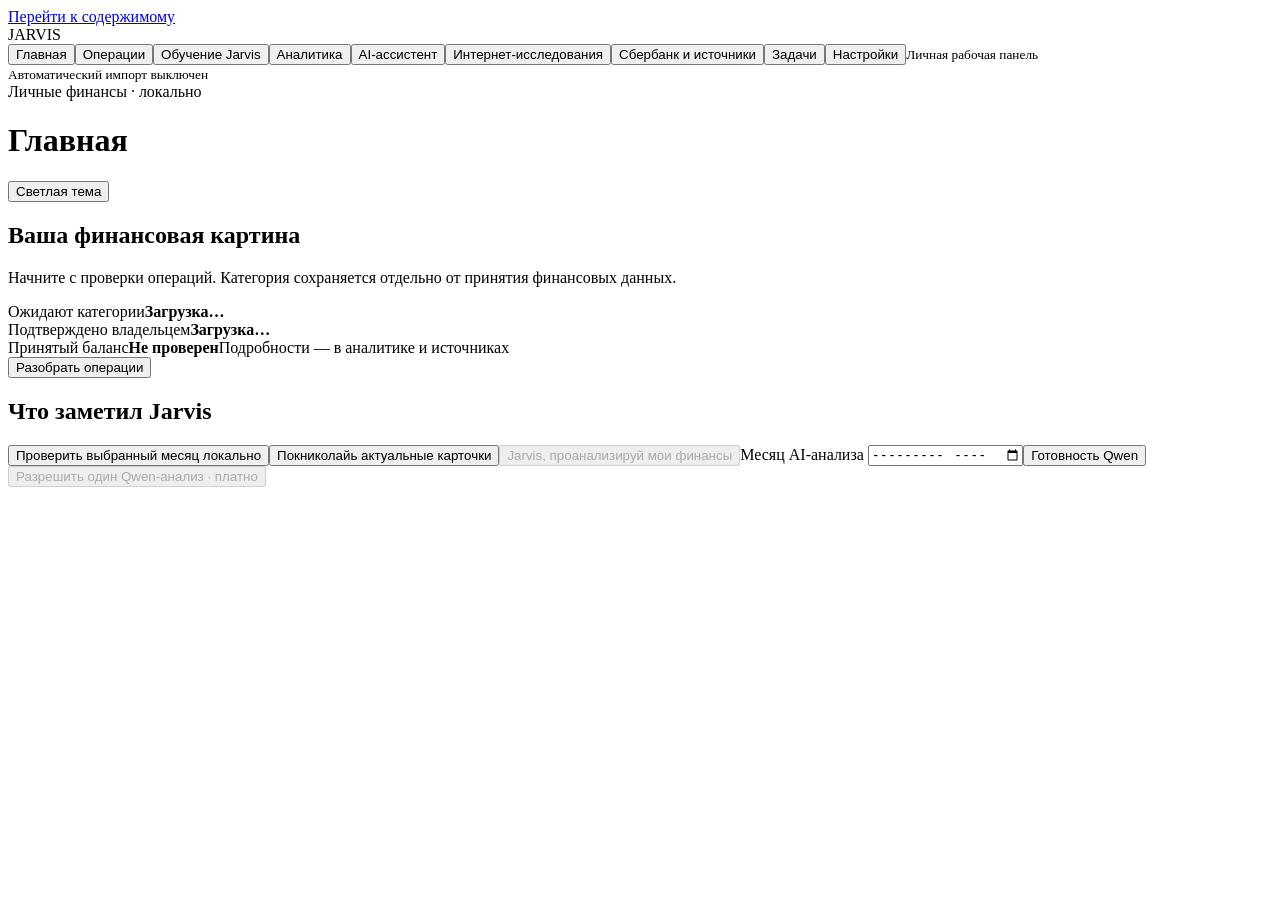
<file: src/jarvis/finance/review_assets/index.html>
<!doctype html><html lang="ru"><meta charset="utf-8">
<meta name="viewport" content="width=device-width,initial-scale=1">
<title>Jarvis — личные финансы</title><style>FRONTEND_STYLE</style>
<body><a class="skip-link" href="#app-main">Перейти к содержимому</a>
<nav class="sidebar" aria-label="Разделы Jarvis"><div class="brand">JARVIS</div>
<button data-nav="home">Главная</button><button data-nav="operations">Операции</button><button data-nav="learning">Обучение Jarvis</button><button data-nav="analytics">Аналитика</button><button data-nav="assistant">AI-ассистент</button><button data-nav="research">Интернет-исследования</button><button data-nav="sources">Сбербанк и источники</button><button data-nav="tasks">Задачи</button><button data-nav="settings">Настройки</button><small>Личная рабочая панель<br>Автоматический импорт выключен</small></nav>
<main id="app-main"><header class="page-header"><div><div class="eyebrow">Личные финансы · локально</div><h1 id="page-title" tabindex="-1">Главная</h1></div><button id="theme-toggle" aria-label="Переключить светлую и тёмную тему">Светлая тема</button></header>
<section data-view="home"><h2>Ваша финансовая картина</h2><p>Начните с проверки операций. Категория сохраняется отдельно от принятия финансовых данных.</p><div class="metrics"><div class="metric"><span>Ожидают категории</span><strong id="home-pending">Загрузка…</strong></div><div class="metric"><span>Подтверждено владельцем</span><strong id="home-labels">Загрузка…</strong></div><div class="metric"><span>Принятый баланс</span><strong>Не проверен</strong><span>Подробности — в аналитике и источниках</span></div></div><button class="primary" id="start-learning">Разобрать операции</button><p id="home-state"></p></section>
<section id="jarvis-chat" data-view="assistant" hidden><h2>Чат с Jarvis</h2><p>Личные финансовые вопросы решаются локально. Не вводите ключи, PIN и полные номера счетов.</p>
<label>Закрытый месяц (необязательно)<input id="chat-month" type="month"></label>
<label><input id="chat-cloud" type="checkbox">Отдельно разрешить публичный source-bound запрос Qwen (после проверки ключа; возможное списание)</label>
<label><input id="chat-explain" type="checkbox">Экспериментальное объяснение своими словами: истинность перефразирования не подтверждена</label>
<textarea id="chat-input" maxlength="2000" placeholder="Привет, Jarvis. Расскажи, что ты умеешь"></textarea>
<button id="chat-send">Отправить</button><button id="chat-history">История</button><p id="chat-state" role="status"></p><div id="chat-turns" aria-live="polite"></div>
</section>
<section data-view="operations" hidden><h2>Операции</h2><p>Совпадение записей и категория — разные решения.</p><details><summary>Поиск и фильтры</summary><div class="filter-grid"><label>Группа причины <select id="reason"><option value="">Все причины</option></select></label>
<label>Совпадение банковских записей <select id="classification"><option value="">Все</option>
<option>exact/high-confidence</option><option>likely</option><option>ambiguous</option><option>no candidate</option></select></label>
<label>Статус <select id="status"><option value="">Все статусы</option><option value="pending_review">Не проверено</option>
<option value="confirm_existing">Подтверждено существующее</option><option value="approve_new">Новое для staging-копии</option>
<option value="reject">Отклонено</option></select></label>
<label>Описание / мерчант <input id="search" maxlength="200"></label>
<label>Карта: последние 4 цифры <input id="card-filter" maxlength="4" inputmode="numeric"></label>
<label>Период: с <input id="date-start" type="date"> по <input id="date-end" type="date"></label>
<label>Движение по знаку выписки (не доход/расход) <select id="direction"><option value="">Все</option>
<option value="debit">Списания</option><option value="credit">Поступления</option><option value="zero">Нулевое</option>
<option value="unknown">Знак не подтверждён</option></select></label>
</div></details><button id="refresh">Покниколайь очередь</button><span id="counts"></span><div id="list"></div>
<button id="previous" disabled>Предыдущая страница</button><button id="next" disabled>Следующая страница</button></section>
<section data-view="analytics" hidden><h2>Мои счета — история по выпискам</h2><button id="statement-history">Покниколайь историческое банковское движение</button><div id="statement-history-data" aria-live="polite"></div></section><section data-view="learning" hidden><h2>Jarvis предлагает разобрать операции группами</h2><button id="category-group-review">Покниколайь первые 20 предложений и вопросов</button><div id="category-group-review-data" aria-live="polite"></div></section><section data-view="learning" hidden><h2>Второй annotation preview: локальный контекст</h2>
<p>Оригиналы не импортируются заново. Проверяйте каждое выбранное поле: это название организации или банковское назначение, без людей, реквизитов и секретов. Публичный файл не анонимный; загрузка в облако не разрешается автоматически.</p>
<button id="context-load">Извлечь контекст локально (read-only)</button>
<button id="context-local" disabled>Сохранить STRICTLY OWNER-LOCAL preview</button>
<p id="context-state" role="status"></p><div id="context-rows"></div>
<button id="context-prev" disabled>Предыдущие 20</button><button id="context-next" disabled>Следующие 20</button>
<label><input id="context-holdout" type="checkbox">Зарезервировать предложенные группы для будущей независимой проверки человеком; исключить их контекст из AI-файла</label>
<p>Группы предварительные: независимость merchant entities и human holdout ещё не доказаны. Обучение при отсутствии подтверждённых меток не запускается.</p>
<label>Кто проверил поля <input id="context-owner" maxlength="100"></label>
<label><input id="context-confirm" type="checkbox">Проверил выбранные поля по локальным оригиналам: нет людей, карточных/банковских идентификаторов, контактов, адресов и секретов. Разрешаю только создание локального файла, не загрузку и не human labels.</label>
<button id="context-receipt" disabled>Сохранить OWNER-LOCAL review manifest для импорта ответа</button><button id="context-export" disabled>Сохранить только проверенный публичный контекст</button></section><section data-view="learning" hidden><h2>AI-аннотация принятых наблюдений</h2><p>Это предложения, не human labels. Файлы не отправляются в облако автоматически. Перед добровольной загрузкой просмотрите JSON; даже public-variant не анонимный.</p><button id="annotation-public">Preview: публичные merchant hints</button><button id="annotation-private">Preview: private local + суммы и даты</button><button id="annotation-download" disabled>Сохранить показанный JSON</button><details><summary>Preview (локально)</summary><pre id="annotation-preview"></pre></details><label>Ответ AI (JSON до 2 МБ)<input id="annotation-file" type="file" accept=".json,application/json"></label><label>Локальный context review manifest (для второго экспорта)<input id="context-review-file" type="file" accept=".json,application/json"></label><label>Кто проверяет файл<input id="annotation-actor" maxlength="100"></label><label><input id="annotation-consent" type="checkbox">Разрешаю сохранить только AI_PROPOSAL, без подтверждения категорий</label><button id="annotation-import">Проверить и загрузить предложения</button><button id="annotation-refresh">Покниколайь очередь предложений</button><p id="annotation-state" role="status"></p><div id="annotation-items"></div><button id="annotation-next" disabled>Следующие 20</button></section><section data-view="analytics" hidden><h2>Финансы по принятым выпискам</h2><p>Сначала примите источник в разделе «Сбербанк и источники». Поступления банка включают переводы; это не заработок. Доходы и расходы требуют подтверждённых экономических категорий. Остатки исторические, текущие свободные средства неизвестны.</p><label>С <input id="statement-start" type="date" value="2026-09-01"></label><label>По <input id="statement-end" type="date" value="2026-09-30"></label><label>Валюта <select id="statement-currency"><option>RUB</option><option>USD</option><option>EUR</option></select></label><button id="statement-report">Покниколайь отчёт</button><p id="statement-report-state" role="status"></p><div id="statement-report-data"></div><div id="statement-category-chart" aria-label="Расходы по подтверждённым категориям"></div></section>
<section data-view="analytics" hidden><h2>Финансовые калькуляторы</h2><p>Явный гипотетический сценарий. Только локальный Decimal, без обращения к модели или банку.</p><label>Расчёт <select id="calc-mode"><option value="hypothetical_compound">Сложные проценты</option><option value="hypothetical_loan">Аннуитетный кредит</option><option value="hypothetical_inflation">Поправка на инфляцию</option></select></label><label>Начальная сумма / сумма кредита <input id="calc-principal" inputmode="decimal"></label><label>Номинальная годовая ставка / годовая инфляция, % <input id="calc-rate" inputmode="decimal"></label><label>Срок месяцев <input id="calc-months" type="number" min="1" max="600" value="12"></label><label>Дата начала <input id="calc-start" type="date"></label><label>Валюта <select id="calc-currency"><option>RUB</option><option>USD</option><option>EUR</option></select></label><button id="calc-run">Рассчитать без облака</button><p id="calc-state" role="status"></p></section><section data-view="analytics" hidden><h2>Калькулятор накоплений</h2><p>Явные гипотетические суммы. Считает Python Decimal, облачных расходов нет. Укажите срок, чтобы узнать необходимый взнос.</p>
<label>Цель <input id="goal-target" inputmode="decimal"></label><label>Начальная сумма (включая явный 0)<input id="goal-starting" inputmode="decimal"></label>
<label>Ежемесячно <input id="goal-monthly" inputmode="decimal"></label><label>Валюта <select id="goal-currency"><option>RUB</option><option>USD</option><option>EUR</option></select></label>
<label>Начало <input id="goal-start" type="date"></label><label>Горизонт месяцев <input id="goal-months" type="number" min="1" max="600" value="12"></label>
<label>Срок цели (необязательно)<input id="goal-deadline" type="date"></label><label>Гипотетическая задержка взносов, месяцев<input id="goal-delay" type="number" min="0" max="600" value="0"></label>
<button id="goal-chat">Рассчитать цель локально</button><p>Взносы на месячную годовщину начала, без процентов и FX. Прогноз не подтверждает доступность денег.</p></section><section data-view="analytics" hidden><h2>Финансовый вопрос</h2><label>Завершённый месяц <input id="question-month" type="month"></label>
<label>Валюта <input id="question-currency" value="RUB" maxlength="3"></label>
<label>Вопрос по-русски (необязательно) <input id="question-text" maxlength="500" placeholder="Сколько я потратил?"></label>
<select id="question-intent"><option value="spending">Сколько потрачено?</option><option value="category_growth">Какие категории выросли?</option>
<option value="expense_history">История расходов и категории</option>
<option value="recurring">Какие расходы повторяются?</option><option value="duplicates">Есть ли подозрительные дубли?</option>
<option value="missing_data">Какие данные отсутствуют?</option><option value="stale_balances">Какие остатки устарели?</option>
<option value="available_funds">Сколько доступно?</option></select><button id="question">Ответить по принятым источникам</button>
<p>Pending наблюдения не становятся финансовыми фактами. Текущие свободные средства проверяются отдельно в capacity preview.</p><pre id="question-data"></pre><div id="category-chart"></div><button id="pending-review">Перейти к непроверенным операциям</button></section>
<section data-view="learning" hidden><h2>Память решений</h2><button id="memory">Покниколайь подтверждения и заметки</button><pre id="memory-data"></pre><div id="memory-notes"></div>

<button id="ai-history">История расходов ИИ без содержания запросов</button><pre id="ai-history-data"></pre>
<select id="note-kind"><option value="preference">Предпочтение</option><option value="hypothesis">Гипотеза</option></select>
<input id="note-text" maxlength="500" placeholder="Локальная заметка, не финансовый факт"><button id="note-save">Сохранить заметку</button></section>
<section data-view="home"><h2>Что заметил Jarvis</h2><button id="insights-scan">Проверить выбранный месяц локально</button><button id="insights-refresh">Покниколайь актуальные карточки</button><button class="primary" id="local-autopilot" disabled>Jarvis, проанализируй мои финансы</button><label>Месяц AI-анализа <input id="autopilot-month" type="month"></label><button id="qwen-readiness">Готовность Qwen</button><button id="qwen-autopilot" disabled>Разрешить один Qwen-анализ · платно</button><div id="autopilot-data" aria-live="polite"></div><div id="insights-data"></div></section>
<section data-view="learning" hidden><h2>Личное обучение категориям</h2><button id="labels-progress">Следующие 20 операций для проверки</button><pre id="labels-progress-data"></pre><div id="labels-shortlist"></div></section>
<section data-view="tasks" hidden><h2>Действия Jarvis</h2><button id="agent-tasks">Покниколайь результаты</button><div id="agent-results"></div></section>
<section id="detail" hidden role="dialog" aria-modal="true" aria-labelledby="detail-title"><button id="detail-close" class="close-detail" aria-label="Закрыть операцию">✕</button><h2 id="detail-title">Операция</h2><div id="operation-summary"></div><p id="suggestion-summary"></p><button id="category-assist">Спросить Jarvis</button><p id="category-assist-state" role="status"></p><details><summary>Отдельно разрешаемое предложение Qwen</summary><p>Только предложение, не человеческая метка. Проверьте поля перед каждым запросом. Нет автоматического повтора.</p><button id="teacher-preview">Покниколайь выбранные для передачи поля</button><pre id="teacher-preview-data"></pre><label><input id="teacher-send-confirm" type="checkbox">Я проверил показанные поля и разрешаю один запрос в пределах действующего разрешения</label><button id="teacher-send">Получить предложение Qwen</button><p id="teacher-result" role="status"></p></details><details><summary>Докниколайельства и источник</summary><pre id="evidence"></pre></details>
<h2>Категория</h2><p>Подтверждение события не подтверждает банковскую категорию.</p>
<label>Выберите категорию <select id="category"><option value="">Выберите категорию явно</option></select></label>
<p>Подтверждая категорию, вы отмечаете, что проверили описание и назначение операции. Основание можно изменить ниже.</p><button data-label="confirm" class="primary">Подтвердить категорию</button><button data-label="reject">Отклонить категорию</button>
<button data-label="revoke">Отменить метку</button><button id="skip-operation">Пропустить и далее</button><label>Кто подтверждает <input id="actor" required placeholder="Укажите один раз"></label>
<label>Основание <select id="quick-reason"><option value="Я проверил описание и назначение операции">Проверил описание и назначение</option><option value="Я узнаю мерчанта и эту покупку">Узнаю мерчанта и покупку</option><option value="Я исправляю ранее выбранную категорию">Исправляю категорию</option></select></label><label>Комментарий <textarea id="why" required placeholder="Или напишите своё основание"></textarea></label>

<details><summary>Сопоставление финансового события — отдельная проверка</summary><label>Кандидат DB ID <select id="candidate"><option value="">Выберите явно</option></select></label><button data-action="confirm_existing">Подтвердить существующее событие</button>
<button data-action="approve_new">Подтвердить новое для staging-копии</button>
<button data-action="reject">Отклонить</button><button data-action="revoke">Отменить решение</button>
<button id="group-review">Решение для одинаковой доказанной группы</button>
<button id="history">Покниколайь audit trail</button><button id="source">Открыть исходный PDF</button>
</details></section>
<section data-view="sources" hidden><h2>Выписки → проверенные финансы</h2><p>Оригинал остаётся локально. PDF: счёт, период и остатки извлекаются автоматически. Загрузка не означает принятие денег или категории. Legacy SQLite не объединяется.</p>
<label>Оригинальная выписка <input id="statement-file" type="file" accept=".pdf,.csv"></label><details><summary>CSV без банковской шапки</summary><p>Нужны подтверждённые декларации из исходного документа. Для PDF этот шаг не нужен.</p><label>Исходный CSV scope JSON <textarea id="statement-csv-scope" maxlength="8192" placeholder='account, currency, start, end, opening, closing, movement, operation_count, source_reference, mapping_confirmed, currency_evidence_confirmed'></textarea></label></details>
<button id="statement-upload">Проверить локально</button><button id="statement-refresh">Мои выписки</button><p id="statement-state" role="status"></p><div id="statement-list"></div><button id="pending-source-review">Проверка pending банковских источников</button><div id="pending-source-packet"></div><button id="source-group-preview">Проверить групповое принятие выписок</button><div id="source-group-packet" aria-live="polite"></div></section>

<section data-view="sources" hidden><button id="report">Отчёт источников и покрытия</button><button id="labels">Экспорт human labels / статус ML</button>
<button id="export">Скачать review packet и audit trail</button>
<button id="availability">Доступность источников и recovery</button>
<button id="download-availability">Скачать availability evidence</button>
<button id="provenance">Проверить provenance rehearsal</button>
<pre id="product"></pre></section><p id="message" role="status"></p>
<section data-view="analytics" hidden><h2>Финансовая рабочая панель — только просмотр</h2>
<p>Наблюдение не равно подтверждённым деньгам. Неизвестные значения не заменяются нулями.</p>
<button id="workbench">Покниколайь источники, факты и очередь</button><pre id="workbench-data"></pre>
<h3>Сценарий ликвидности по отдельно принятым фактам</h3>
<label>Начало <input id="plan-start" type="date"></label><label>Конец <input id="plan-end" type="date"></label>
<label>Валюта <input id="plan-currency" maxlength="3" placeholder="RUB"></label>
<label>Расходы базового сценария <input id="plan-base" placeholder="Сумма явно"></label>
<label>Расходы стресс-сценария <input id="plan-stress" placeholder="Сумма явно"></label>
<label>Гипотетический рост расходов, % <input id="plan-growth" inputmode="decimal" value="0"></label>
<button id="capacity">Проверить сценарии без финансового действия</button><button id="capacity-chat">Покниколайь принятый сценарий в чате</button><pre id="capacity-data"></pre></section>
<section data-view="sources" hidden><h2>Подключение Сбербанка</h2>
<p>Проверка не открывает профиль, не запускает авторизацию и не обращается к банку.</p>
<button id="sber-status">Проверить локальную готовность</button><div id="sber-status-data"></div></section>
<section data-view="settings" hidden><h2>Telegram: личная проверка категорий</h2>
<p>По умолчанию выключен. Telegram — внешняя облачная платформа: выбранные поля и категории будут доступны её инфраструктуре. Это отдельное разрешение, не согласие на Qwen. Сайт не запускает бота.</p>
<label>Токен BotFather (только локально, DPAPI текущего пользователя Windows) <input id="tg-token" type="password" autocomplete="new-password" maxlength="125"></label>
<button id="tg-save-token">Сохранить зашифрованно</button>
<p>Затем отдельно запустите review polling из runbook и напишите боту /start в личном чате. Введите выданный код ниже.</p>
<label>Одноразовый код <input id="tg-code" maxlength="8" autocomplete="off"></label>
<label><input id="tg-merchant" type="checkbox">Магазин</label><label><input id="tg-description" type="checkbox">Описание</label>
<label><input id="tg-amount" type="checkbox">Сумма и валюта</label><label><input id="tg-date" type="checkbox">Дата</label><label><input id="tg-card" type="checkbox">Маскированная карта</label>
<label><input id="tg-finance" type="checkbox">Отдельно разрешаю финансовые отчёты: период, валюта, поступления/списания, доходы/расходы, категории, покрытие и короткий hash источника. Нужны поля суммы и даты. PDF и полные счета не пересылаются.</label><button id="tg-preview">Покниколайь точные разрешаемые поля</button><pre id="tg-preview-data"></pre>
<label><input id="tg-consent" type="checkbox">Проверил preview; разрешаю эти поля и ручную классификацию только привязанному личному чату</label>
<button id="tg-pair">Завершить привязку</button><button id="tg-status">Статус</button><button id="tg-disable">Отключить и отозвать кнопки</button><p id="tg-state" role="status"></p></section>
<section data-view="settings" hidden><h2>Помощник категорий Qwen</h2><p>По умолчанию выключен. Только выбранные поля; счета, суммы, даты, токены и банковская история не включаются в запрос. Разрешение публичного чата здесь не действует.</p>
<label>Имя владельца <input id="teacher-actor" maxlength="100" placeholder="Укажите один раз"></label>
<label><input id="teacher-merchant" type="checkbox">Разрешить поле «merchant»</label><label><input id="teacher-description" type="checkbox">Разрешить поле «description» (может содержать личную информацию)</label>
<label>Действует часов <input id="teacher-hours" type="number" min="1" max="168" value="1"></label><label>Максимум операций <input id="teacher-max" type="number" min="1" max="20" value="1"></label>
<label>Общий дневной потолок журнала, RUB <input id="teacher-day" value="0.03" inputmode="decimal"></label><label>Общий месячный потолок журнала, RUB <input id="teacher-month" value="0.03" inputmode="decimal"></label>
<p>Модель qwen3.7-flash; reasoning none; максимум 400 output tokens; до 0,03 ₽ на запрос. Исторические списания и UNKNOWN занимают общий бюджет; новое разрешение его не сбрасывает. Фактическое качество предложения не доказано. MOCK-разрешение не допускает настоящий транспорт.</p>
<label><input id="teacher-grant-confirm" type="checkbox">Разрешаю выбранные поля только для предложений категории, в указанных пределах</label>
<button id="teacher-grant">Сохранить отдельное разрешение</button><button id="teacher-refresh">Проверить разрешения</button><div id="teacher-permissions"></div><p id="teacher-policy-state" role="status"></p></section>
<section data-view="settings" hidden><h2>Стоимость ИИ</h2><button id="ai-status">Покниколайь бюджет ИИ</button><button id="ai-key-check">Проверить ограничения ключа у AITunnel (действие владельца)</button><button id="ai-disable">Отключить облачный ИИ в этом процессе</button><pre id="ai-data"></pre>
<fieldset><legend>Отдельное разрешение владельца: настоящий Qwen</legend>
<p>Ключ уже сохранён. Его потолок не увеличивает локальные 2 ₽/день и 50 ₽/месяц.
Публичная проверка передаёт только фиксированный синтетический пример. Реальные операции не отправляются.</p>
<label>Владелец <input id="ai-owner" maxlength="100" value="owner"></label>
<label>Срок, часов <input id="ai-owner-hours" type="number" min="1" max="168" value="24"></label>
<label>Максимум запросов <input id="ai-owner-max" type="number" min="1" max="20" value="3"></label>
<label><input id="ai-owner-confirm" type="checkbox">Разрешаю публичную проверку Qwen и ограниченное разрешение разработки; до 0,03 ₽/запрос, не больше выбранного числа запросов, без повторных отправок</label>
<button id="ai-owner-activate">Включить Qwen и выполнить одну публичную проверку</button>
<button id="ai-owner-revoke">Отозвать это разрешение</button>
<p>Категории настоящих операций требуют отдельного выбора полей и разрешения в разделе обучения.</p></fieldset>
</section><section data-view="research" hidden><h2>Исследование публичных источников</h2>
<p>Публичная тема отправляется настроенному SearXNG. Только выбранные домены и максимум три страницы. Платный поиск и LLM выключены. Не вводите банковскую историю и персональные сведения.</p>
<label>Публичная тема <input id="web-topic" maxlength="300" placeholder="Формула эффективной процентной ставки"></label>
<label>SearXNG HTTPS endpoint с JSON API <input id="web-endpoint" maxlength="500" placeholder="https://search.example.org/search"></label>
<label>Допустимые домены источников (через запятую) <input id="web-domains" maxlength="500" placeholder="cbr.ru, www.moex.com"></label>
<label>Срок разрешения, часов <input id="web-hours" type="number" min="1" max="24" value="1"></label>
<label><input id="web-consent" type="checkbox">Это только публичная тема; разрешаю бесплатный HTTP к указанному поиску и доменам. Условия instance проверены мной.</label>
<button id="web-status">Проверить настройку без сети</button><button id="web-grant">Разрешить эту тему</button><button id="web-run">Начать исследование</button><button id="web-revoke">Отозвать разрешение</button><button id="web-tasks">История исследований</button>
<button id="web-financial-topic">Подобрать публичную тему по расходам</button><button id="web-financial-run">Исследовать тему для финансов</button>
<p id="web-state" role="status"></p><div id="web-reports"></div></section>
<section data-view="research" hidden><h2>Публичные знания</h2><p>Отдельный поиск по уже подключённой базе знаний. Это не web discovery; новые источники ищутся выше.</p><label>Вопрос только по разрешённым публичным знаниям <input id="knowledge-question" maxlength="500"></label><button id="knowledge-answer">Найти источник</button><pre id="knowledge-data"></pre></section></main><script>FRONTEND_SCRIPT</script></body></html>
</file>
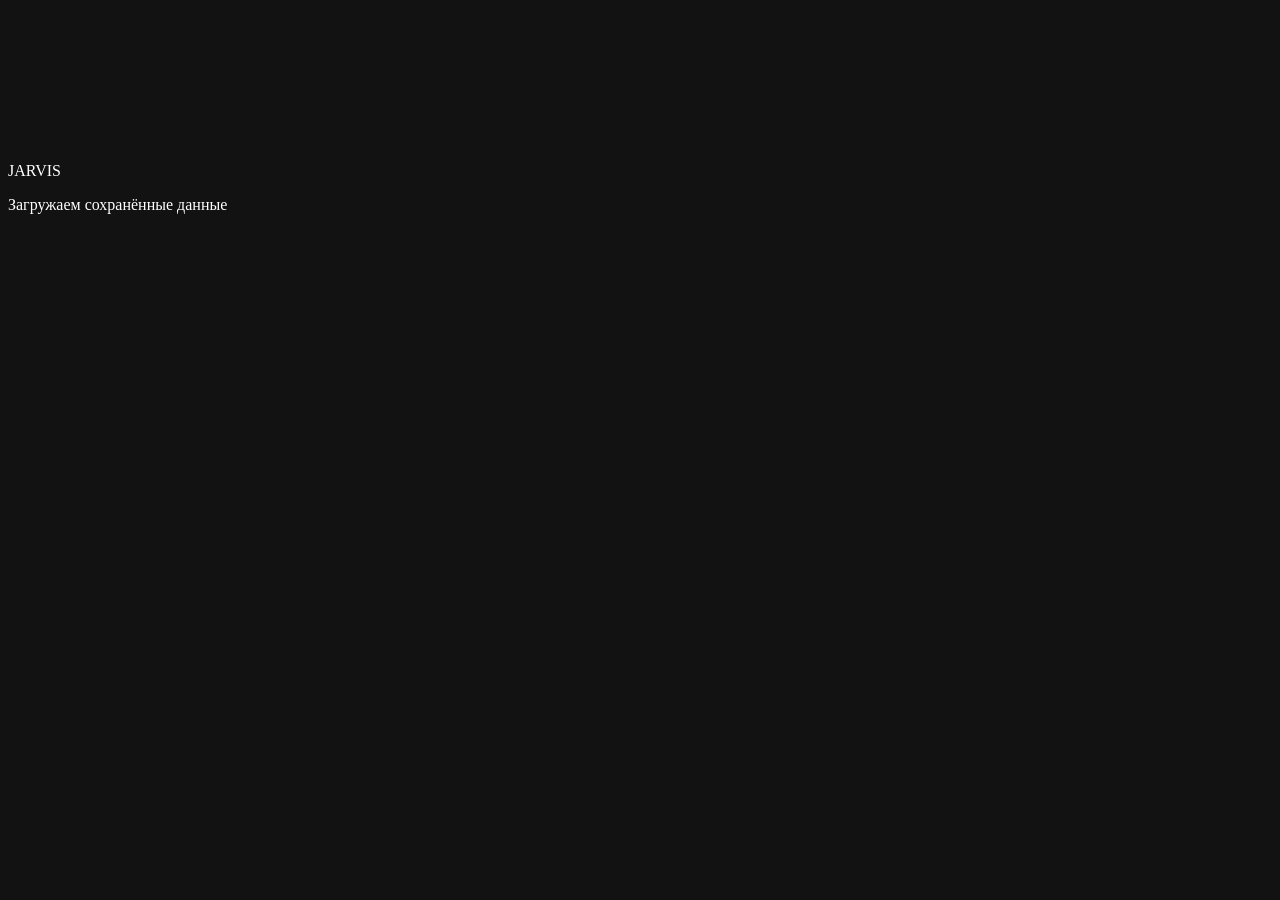
<file: src/jarvis/finance/review_assets/finance.html>
<!doctype html>
<html lang="ru" data-web-only="false">
<head>
<meta charset="utf-8">
<meta name="viewport" content="width=device-width, initial-scale=1, viewport-fit=cover">
<meta name="color-scheme" content="dark">
<meta name="theme-color" content="#080A0E">
<meta name="apple-mobile-web-app-capable" content="yes">
<meta name="mobile-web-app-capable" content="yes">
<meta name="apple-mobile-web-app-status-bar-style" content="black-translucent">
<meta name="apple-mobile-web-app-title" content="JARVIS">
<meta name="format-detection" content="telephone=no">
<link rel="manifest" href="/manifest.webmanifest">
<link rel="apple-touch-icon" href="/icon-180.png">
<link rel="icon" href="/icon.svg" type="image/svg+xml">
<title>JARVIS · Личные финансы</title>
<style>__STYLE__</style>
</head>
<body>
<svg class="sprite" aria-hidden="true" focusable="false"><defs>
<symbol id="i-home" viewBox="0 0 24 24"><path d="M4 10.6 12 4l8 6.6V20a1 1 0 0 1-1 1h-4.5v-6h-5v6H5a1 1 0 0 1-1-1z"/></symbol>
<symbol id="i-list" viewBox="0 0 24 24"><path d="M4 6h16M4 12h16M4 18h10"/></symbol>
<symbol id="i-wallet" viewBox="0 0 24 24"><path d="M3 8.5A2.5 2.5 0 0 1 5.5 6H19a2 2 0 0 1 2 2v10a2 2 0 0 1-2 2H5.5A2.5 2.5 0 0 1 3 17.5zM3 9h18M16 14h2"/></symbol>
<symbol id="i-target" viewBox="0 0 24 24"><path d="M12 3v3m0 12v3M3 12h3m12 0h3M12 8a4 4 0 1 0 0 8 4 4 0 0 0 0-8z"/></symbol>
<symbol id="i-spark" viewBox="0 0 24 24"><path d="M12 3l1.9 5.1L19 10l-5.1 1.9L12 17l-1.9-5.1L5 10l5.1-1.9z"/><path d="M18 15.5l.9 2.1 2.1.9-2.1.9-.9 2.1-.9-2.1-2.1-.9 2.1-.9z"/></symbol>
<symbol id="i-sliders" viewBox="0 0 24 24"><path d="M4 7h10M18 7h2M4 17h4M12 17h8M4 12h16"/><circle cx="16" cy="7" r="2"/><circle cx="10" cy="17" r="2"/></symbol>
<symbol id="i-plus" viewBox="0 0 24 24"><path d="M12 5v14M5 12h14"/></symbol>
<symbol id="i-check" viewBox="0 0 24 24"><path d="M4 12.5 9 17.5 20 6.5"/></symbol>
<symbol id="i-x" viewBox="0 0 24 24"><path d="M6 6l12 12M18 6 6 18"/></symbol>
<symbol id="i-chevron" viewBox="0 0 24 24"><path d="M9 6l6 6-6 6"/></symbol>
<symbol id="i-refresh" viewBox="0 0 24 24"><path d="M20 12a8 8 0 1 1-2.3-5.7M20 4v4h-4"/></symbol>
<symbol id="i-lock" viewBox="0 0 24 24"><rect x="4" y="10" width="16" height="10" rx="2"/><path d="M8 10V7a4 4 0 0 1 8 0v3"/></symbol>
<symbol id="i-search" viewBox="0 0 24 24"><circle cx="11" cy="11" r="6"/><path d="M16 16l4 4"/></symbol>
<symbol id="i-arrow-up" viewBox="0 0 24 24"><path d="M12 19V5M6 11l6-6 6 6"/></symbol>
<symbol id="i-arrow-down" viewBox="0 0 24 24"><path d="M12 5v14M6 13l6 6 6-6"/></symbol>
<symbol id="i-bank" viewBox="0 0 24 24"><path d="M3 10 12 4l9 6M5 10v8m4-8v8m6-8v8m4-8v8M3 20h18"/></symbol>
<symbol id="i-chat" viewBox="0 0 24 24"><path d="M4 6a2 2 0 0 1 2-2h12a2 2 0 0 1 2 2v8a2 2 0 0 1-2 2H9l-5 4z"/></symbol>
<symbol id="i-download" viewBox="0 0 24 24"><path d="M12 4v10M8 11l4 4 4-4M5 19h14"/></symbol>
<symbol id="i-edit" viewBox="0 0 24 24"><path d="M4 20h4l10-10-4-4L4 16z"/></symbol>
</defs></svg>

<canvas id="bg-canvas" class="bg-canvas" aria-hidden="true"></canvas>

<div id="boot" class="boot">
  <div class="boot-mark">JARVIS</div>
  <div class="boot-bar"><i></i></div>
  <p class="boot-note">Загружаем сохранённые данные</p>
</div>

<div id="app" class="shell" hidden>
  <aside class="rail">
    <div class="brand"><span class="brand-mark">J</span><span class="brand-text"><b>JARVIS</b><small>личные финансы</small></span></div>
    <nav class="rail-nav" aria-label="Разделы">
      <a href="#/dashboard" data-nav="dashboard"><svg><use href="#i-home"/></svg><span>Обзор</span></a>
      <a href="#/operations" data-nav="operations"><svg><use href="#i-list"/></svg><span>Операции</span><em id="nav-pending" class="nav-badge" hidden></em></a>
      <a href="#/budget" data-nav="budget"><svg><use href="#i-wallet"/></svg><span>Бюджет</span></a>
      <a href="#/plan" data-nav="plan"><svg><use href="#i-target"/></svg><span>Планирование</span></a>
      <a href="#/qwen" data-nav="qwen"><svg><use href="#i-chat"/></svg><span>Qwen</span></a>
      <a href="#/settings" data-nav="settings"><svg><use href="#i-sliders"/></svg><span>Настройки</span></a>
    </nav>
    <div class="rail-foot">
      <div id="rail-sync" class="rail-sync"></div>
      <button id="logout" class="btn ghost small" type="button">Выйти</button>
    </div>
  </aside>

  <main class="main" id="main">
    <header class="topbar">
      <div class="topbar-title">
        <h1 id="page-title">Обзор</h1>
        <p id="page-sub" class="muted"></p>
      </div>
      <div class="topbar-actions">
        <button id="sync-btn" class="btn ghost icon-only" type="button" title="Обновить данные" aria-label="Обновить данные"><svg><use href="#i-refresh"/></svg></button>
        <button id="quick-add" class="btn primary" type="button"><svg><use href="#i-plus"/></svg><span>Записать</span></button>
      </div>
    </header>

    <div id="banner" class="banner" role="status" hidden></div>

    <section class="page" data-page="dashboard" id="page-dashboard">
      <div class="grid">
        <article class="card hero span-7">
          <div class="hero-glow" aria-hidden="true"></div>
          <div class="card-head">
            <p class="eyebrow">Всего в известном контуре</p>
            <span id="hero-freshness" class="chip"></span>
          </div>
          <p class="hero-value" id="hero-total">—</p>
          <p class="hero-sub" id="hero-sub"></p>
          <div class="split" id="hero-split"></div>
          <p class="hero-warning" id="hero-warning" hidden></p>
        </article>

        <article class="card span-5">
          <div class="card-head">
            <p class="eyebrow">Можно потратить до следующего дохода</p>
          </div>
          <p class="hero-value sm" id="safe-amount">—</p>
          <p class="hero-sub" id="safe-sub"></p>
          <div class="scenarios" id="safe-scenarios"></div>
          <p class="fineprint" id="safe-explainer">Пессимистичный — если тратить больше обычного, базовый — как в среднем, оптимистичный — если тратить меньше. Это прогноз, а не остаток на счёте.</p>
          <div class="row" id="safe-action"></div>
          <p class="fineprint" id="safe-fineprint"></p>
        </article>

        <article class="card span-8">
          <div class="card-head">
            <p class="eyebrow">Движение денег</p>
            <div class="seg micro" id="chart-period" role="tablist">
              <button type="button" data-days="7">7д</button>
              <button type="button" data-days="30" class="on">30д</button>
              <button type="button" data-days="90">90д</button>
            </div>
          </div>
          <div class="chart" id="month-chart">
            <div class="chart-tip" id="chart-tip" hidden></div>
          </div>
          <div class="legend-row" id="month-legend"></div>
          <div class="metrics-strip">
            <div><span>Потрачено за месяц</span><b id="m-spent">—</b><small id="m-spent-note"></small></div>
            <div><span>Поступило</span><b id="m-income">—</b><small id="m-income-note"></small></div>
            <div><span>Банк · Сбер</span><b id="m-bank">—</b><small id="m-bank-note"></small></div>
          </div>
          <p class="chart-insight" id="chart-insight" hidden></p>
        </article>

        <article class="card span-4">
          <div class="card-head"><p class="eyebrow">Категории месяца</p></div>
          <div class="donut-wrap">
            <div id="cat-donut" class="donut"></div>
            <ul id="cat-list" class="mini-list"></ul>
          </div>
        </article>

        <article class="card span-7">
          <div class="card-head">
            <p class="eyebrow">Последние операции</p>
            <a class="link" href="#/operations">Все операции<svg><use href="#i-chevron"/></svg></a>
          </div>
          <ul id="recent-ops" class="ops"></ul>
        </article>

        <article class="card span-5" id="goals-card">
          <div class="card-head">
            <p class="eyebrow">Накопления</p>
            <a class="link" href="#/plan">Планирование<svg><use href="#i-chevron"/></svg></a>
          </div>
          <div id="dash-goals" class="goal-row"></div>
          <p class="chart-insight" id="coin-note-line"></p>
        </article>

        <article class="card span-12">
          <details class="help">
            <summary>Как это работает</summary>
            <div class="help-grid">
              <div><b>Откуда суммы</b><span>Остаток — из последнего подтверждённого чтения Сбера; наличные — ваша оценка. Переводы между своими счетами не считаются доходом или расходом.</span></div>
              <div><b>Что значит «можно потратить»</b><span>Прогноз до следующей даты дохода с учётом обычных трат и известных платежей. Это не гарантия: данных о будущем у приложения нет.</span></div>
              <div><b>Как исправлять</b><span>Категорию меняйте в «Операциях» (нажмите на строку), лимиты — в «Бюджете», цели — в «Планировании». Всё сохраняется сразу.</span></div>
              <div><b>Что видит Coin</b><span>Только ваши локальные цифры через read-only инструменты. Платежи, переводы и изменение банка недоступны.</span></div>
            </div>
          </details>
        </article>
      </div>
    </section>

    <section class="page" data-page="operations" id="page-operations" hidden>
      <div class="toolbar">
        <label class="field search">
          <svg><use href="#i-search"/></svg>
          <input id="op-search" type="search" placeholder="Магазин или описание" autocomplete="off">
        </label>
        <div class="seg" id="op-kind" role="tablist">
          <button type="button" data-kind="all" class="on">Все</button>
          <button type="button" data-kind="expense">Расходы</button>
          <button type="button" data-kind="income">Доходы</button>
          <button type="button" data-kind="transfer">Переводы</button>
        </div>
        <label class="field select">
          <select id="op-confirm">
            <option value="all">Любой статус</option>
            <option value="pending">Ждут подтверждения</option>
            <option value="confirmed">Подтверждены мной</option>
          </select>
        </label>
        <label class="field select">
          <select id="op-category"><option value="">Все категории</option></select>
        </label>
        <label class="field select">
          <select id="op-period">
            <option value="30">30 дней</option>
            <option value="90" selected>90 дней</option>
            <option value="365">Год</option>
          </select>
        </label>
      </div>
      <div class="list-head">
        <p id="op-summary" class="muted"></p>
        <button id="op-refresh" class="btn ghost small" type="button"><svg><use href="#i-refresh"/></svg><span>Обновить</span></button>
      </div>
      <p class="hint">Нажмите на операцию, чтобы поменять категорию. «Подтвердить» фиксирует категорию и обучает локальные правила.</p>
      <section class="card queue-card" id="queue-panel" hidden>
        <div class="card-head">
          <div>
            <p class="eyebrow">Очередь по продавцам</p>
            <p class="card-title" id="queue-title">Похожие операции</p>
          </div>
          <button id="queue-ai" class="btn ghost small" type="button">Qwen: разобрать</button>
          <button id="queue-toggle" class="btn ghost small" type="button">Свернуть</button>
        </div>
        <p class="fineprint" id="queue-sub"></p>
        <ul id="queue-list" class="queue-list"></ul>
      </section>
      <ul id="op-list" class="ops large"></ul>
      <div class="list-foot">
        <button id="op-more" class="btn ghost" type="button" hidden>Покниколайь ещё</button>
        <p id="op-empty" class="empty" hidden>Ничего не найдено. Измените фильтры.</p>
      </div>
    </section>

    <section class="page" data-page="budget" id="page-budget" hidden>
      <div class="grid">
        <article class="card span-12">
          <div class="card-head">
            <div>
              <p class="eyebrow">Бюджет месяца</p>
              <p class="card-title" id="budget-title">—</p>
            </div>
            <span class="chip" id="budget-total-chip"></span>
            <button id="budget-plan" class="btn ghost small" type="button">Собрать план</button>
          </div>
          <div class="budget-bar" id="budget-bar"></div>
          <p class="hint">Введите лимит в строке и нажмите галочку — сумма сохранится сразу. Без лимита видно только фактический расход.</p>
          <div class="budget-head">
            <span>Категория</span><span>Потрачено</span><span>Лимит</span><span></span>
          </div>
          <ul id="budget-list" class="budget-list"></ul>
          <p class="fineprint">Лимиты — ваш план, а не банковский факт. Переводы между своими счетами в расходы не входят.</p>
        </article>
        <article class="card span-12">
          <div class="card-head"><p class="eyebrow">Что требует внимания</p></div>
          <div class="attention">
            <div>
              <p class="metric-value sm" id="pending-count">—</p>
              <p class="metric-note">операций без категории</p>
              <a class="btn ghost small" href="#/operations">Разобрать</a>
            </div>
            <ul id="recurring-list" class="mini-list"></ul>
          </div>
        </article>
      </div>
    </section>

    <section class="page" data-page="plan" id="page-plan" hidden>
      <div class="grid">
        <article class="card span-12">
          <div class="card-head">
            <div>
              <p class="eyebrow">Цели накоплений</p>
              <p class="card-title">Сколько откладывать</p>
            </div>
            <button id="goal-new" class="btn ghost small" type="button"><svg><use href="#i-plus"/></svg><span>Цель</span></button>
          </div>
          <div id="plan-goals" class="goal-grid"></div>
          <p class="fineprint">Рекомендация считается из ваших лимитов и остатка на счетах. Это план, а не перевод денег.</p>
        </article>

        <article class="card span-6">
          <div class="card-head"><p class="eyebrow">До следующего дохода</p></div>
          <p class="card-title" id="horizon-title">—</p>
          <ul id="horizon-list" class="scenario-list"></ul>
          <p class="hint">Пессимистичный сценарий — траты выше обычного, оптимистичный — ниже. Это оценка, а не обещание.</p>
          <p class="fineprint" id="horizon-note"></p>
        </article>

        <article class="card span-6">
          <div class="card-head"><p class="eyebrow">Проверить покупку</p></div>
          <form id="purchase-form" class="inline-form">
            <label class="field"><span>Цена, ₽</span><input name="price" inputmode="decimal" placeholder="Например 12000" required></label>
            <button class="btn primary" type="submit">Проверить</button>
          </form>
          <div id="purchase-result" class="purchase-result" hidden></div>
          <p class="fineprint">Ответ считается по сохранённым данным и сценариям, деньги не резервируются.</p>
        </article>
      </div>
    </section>

    <section class="page" data-page="qwen" id="page-qwen" hidden>
      <div class="chat-shell">
        <aside class="chat-side" id="chat-side">
          <div class="chat-side-head">
            <button id="chat-new" class="btn primary small" type="button"><svg><use href="#i-plus"/></svg><span>Новый чат</span></button>
          </div>
          <label class="field search compact">
            <svg><use href="#i-search"/></svg>
            <input id="chat-search" type="search" placeholder="Поиск по чатам" autocomplete="off">
          </label>
          <ul id="chat-sessions" class="chat-sessions"></ul>
          <div id="chat-search-results" class="chat-results" hidden></div>
          <div class="chat-side-foot">
            <button id="chat-memory-btn" class="btn ghost small" type="button"><svg><use href="#i-spark"/></svg><span>Память <em id="memory-count">0</em></span></button>
          </div>
        </aside>
        <article class="card chat-main">
          <header class="chat-head">
            <button id="chat-drawer" class="btn ghost icon-only chat-drawer-btn" type="button" aria-label="Чаты"><svg><use href="#i-list"/></svg></button>
            <div class="chat-title">
              <p class="eyebrow">Qwen</p>
              <h2 id="chat-title">Новый чат</h2>
            </div>
            <div class="chat-head-actions">
              <div class="seg micro" id="ai-mode" role="tablist">
                <button type="button" data-mode="ai" class="on">Qwen</button>
                <button type="button" data-mode="local">Расчёт</button>
              </div>
              <button id="chat-rename" class="btn ghost icon-only" type="button" title="Переименовать" aria-label="Переименовать"><svg><use href="#i-edit"/></svg></button>
              <button id="chat-delete" class="btn ghost icon-only" type="button" title="Удалить чат" aria-label="Удалить чат"><svg><use href="#i-x"/></svg></button>
            </div>
          </header>
          <div id="chat-thread" class="chat-thread" aria-live="polite"></div>
          <div id="chat-suggest" class="chips"></div>
          <form id="chat-form" class="chat-form">
            <textarea id="chat-input" rows="1" maxlength="2000" placeholder="Спросите Qwen о деньгах" autocomplete="off"></textarea>
            <button id="chat-send" class="btn primary" type="submit">Отправить</button>
          </form>
          <p class="fineprint" id="chat-note">Qwen видит только ваши локальные финансы через read-only инструменты. Ключ провайдера не попадает в браузер.</p>
        </article>
      </div>
    </section>

    <section class="page" data-page="settings" id="page-settings" hidden>
      <div class="grid">
        <article class="card span-6">
          <div class="card-head">
            <p class="eyebrow">Подключение · Сбер</p>
            <span class="chip" id="bank-state">—</span>
          </div>
          <dl class="kv" id="bank-kv"></dl>
          <div class="row">
            <button id="bank-refresh" class="btn primary" type="button"><svg><use href="#i-refresh"/></svg><span>Обновить Сбер</span></button>
          </div>
          <form id="pin-form" class="inline-form" hidden>
            <label class="field"><span>PIN Сбера</span><input name="pin" type="password" inputmode="numeric" autocomplete="one-time-code" maxlength="5" pattern="[0-9]{5}" placeholder="5 цифр" required></label>
            <button class="btn" type="submit">Подключить</button>
          </form>
          <p id="bank-note" class="fineprint"></p>
        </article>

        <article class="card span-6">
          <div class="card-head"><p class="eyebrow">Синхронизация</p></div>
          <form id="sync-form" class="stack">
            <label class="field"><span>Интервал чтения банка, минут</span>
              <select name="sync_minutes">
                <option value="15">15</option><option value="30">30</option>
                <option value="60">60</option><option value="120">120</option><option value="240">240</option>
              </select>
            </label>
            <label class="switch"><input type="checkbox" name="bank_enabled"><span>Читать банк автоматически</span></label>
            <label class="switch"><input type="checkbox" name="alerts_enabled"><span>Важные уведомления</span></label>
            <label class="switch"><input type="checkbox" name="daily_enabled"><span>Утренняя сводка в Telegram</span></label>
            <button class="btn primary" type="submit">Сохранить</button>
          </form>
          <p class="fineprint" id="sync-note"></p>
        </article>

        <article class="card span-6">
          <div class="card-head"><p class="eyebrow">Деньги вне банка</p></div>
          <p class="hint">Ваша оценка наличных и резерва. Банк эти суммы не подтверждает — они вводятся вручную.</p>
          <form id="cash-form" class="stack">
            <div class="field-row">
              <label class="field"><span>Наличные от, ₽</span><input name="cash_low" inputmode="decimal" placeholder="Неизвестно"></label>
              <label class="field"><span>до, ₽</span><input name="cash_high" inputmode="decimal" placeholder="Равно нижней"></label>
            </div>
            <label class="field"><span>Источник оценки</span>
              <select name="cash_source"><option value="owner_estimate">Моя оценка</option><option value="owner_confirmed">Подтверждено мной</option></select>
            </label>
            <div class="field-row">
              <label class="field"><span>Резерв, ₽</span><input name="reserve" inputmode="decimal" placeholder="0 только явно"></label>
              <label class="field"><span>Защищено, ₽</span><input name="protected" inputmode="decimal" placeholder="0 только явно"></label>
            </div>
            <button class="btn primary" type="submit">Сохранить</button>
          </form>
        </article>

        <article class="card span-6">
          <div class="card-head"><p class="eyebrow">Регулярные доходы</p><button id="income-add" class="btn ghost small" type="button"><svg><use href="#i-plus"/></svg><span>Добавить</span></button></div>
          <ul id="income-list" class="edit-list"></ul>
          <p class="fineprint">Ожидаемый доход не считается полученными деньгами.</p>
        </article>

        <article class="card span-6">
          <div class="card-head"><p class="eyebrow">Обязательные платежи</p><button id="obligation-add" class="btn ghost small" type="button"><svg><use href="#i-plus"/></svg><span>Добавить</span></button></div>
          <p class="hint">Платежи до следующего дохода: аренда, связь, рассрочки. Они уменьшают безопасную сумму.</p>
          <ul id="obligation-list" class="edit-list"></ul>
          <label class="switch"><input type="checkbox" id="obligations-complete"><span>Все обязательства указаны</span></label>
        </article>

        <article class="card span-6">
          <div class="card-head"><p class="eyebrow">Coin AI и бюджет</p><span class="chip" id="ai-state">—</span></div>
          <dl class="kv" id="ai-kv"></dl>
          <label class="switch mt-sm"><input type="checkbox" id="autopilot-classify"><span>Qwen сам ставит категории</span></label>
          <label class="switch mt-sm"><input type="checkbox" id="autopilot-budget"><span>Qwen может применять план лимитов</span></label>
          <div class="row"><button id="ai-journal-btn" class="btn ghost small" type="button" hidden>Сверить журнал</button></div>
          <p class="fineprint" id="ai-hint">Ключ провайдера хранится локально и не отображается. Без Coin локальные расчёты и очередь категорий продолжают работать.</p>
        </article>

        <article class="card span-6">
          <div class="card-head"><p class="eyebrow">Устройства и Face ID</p><span class="chip" id="device-chip">—</span></div>
          <p class="body-text">Доверенные устройства входят без ключа до 90 дней. Face ID работает через passkey Safari — биометрия не покидает iPhone.</p>
          <div class="row">
            <button id="pair-device" class="btn primary small" type="button">Подключить устройство</button>
            <button id="enable-passkey" class="btn ghost small" type="button" hidden>Включить Face ID</button>
            <button id="logout-all" class="btn ghost small" type="button">Выйти везде</button>
          </div>
          <p id="device-status" class="fineprint" role="status"></p>
          <ul id="devices-list" class="edit-list"></ul>
        </article>

        <article class="card span-6">
          <div class="card-head"><p class="eyebrow">Интерфейс</p></div>
          <p class="fineprint no-top">Фон</p>
          <div class="seg" id="bg-mode" role="tablist">
            <button type="button" data-bg="waves">Волны</button>
            <button type="button" data-bg="fluid">Жидкость</button>
            <button type="button" data-bg="static">Статичный</button>
          </div>
          <label class="switch mt-sm"><input type="checkbox" id="motion-toggle" checked><span>Анимации и переходы</span></label>
          <label class="switch mt-sm"><input type="checkbox" id="glass-toggle" checked><span>Стеклянные панели</span></label>
          <p class="fineprint">На слабом устройстве или при включённом «уменьшении движения» эффекты отключаются автоматически.</p>
        </article>

        <article class="card span-6">
          <div class="card-head"><p class="eyebrow">Данные и приватность</p></div>
          <p class="body-text">База, ключи и банковские сессии остаются на этом ПК. Наружу уходят только явные запросы Coin AI после вашего согласия. Публичный доступ закрыт авторизацией владельца.</p>
          <div class="row">
            <button id="backup-btn" class="btn ghost" type="button"><svg><use href="#i-download"/></svg><span>Создать резервную копию</span></button>
          </div>
          <p id="backup-note" class="fineprint"></p>
        </article>
      </div>
    </section>
  </main>

  <nav class="tabbar" aria-label="Основная навигация">
    <a href="#/dashboard" data-nav="dashboard"><svg><use href="#i-home"/></svg><span>Обзор</span></a>
    <a href="#/operations" data-nav="operations"><svg><use href="#i-list"/></svg><span>Операции</span><em id="nav-pending-m" class="nav-badge" hidden></em></a>
    <button id="tab-add" type="button" class="tab-add" aria-label="Записать операцию"><svg><use href="#i-plus"/></svg></button>
    <a href="#/budget" data-nav="budget"><svg><use href="#i-wallet"/></svg><span>Бюджет</span></a>
    <button id="tab-more" type="button" class="tab-more" aria-label="Ещё разделы" aria-haspopup="dialog">
      <svg><use href="#i-sliders"/></svg><span>Ещё</span>
    </button>
  </nav>
</div>

<div id="more-sheet" class="sheet" hidden aria-hidden="true">
  <div class="sheet-backdrop" data-close="1"></div>
  <div class="sheet-panel compact" role="dialog" aria-modal="true" aria-labelledby="more-title">
    <div class="sheet-head"><h2 id="more-title">Разделы</h2>
      <button class="btn ghost icon-only" type="button" data-close="1" aria-label="Закрыть"><svg><use href="#i-x"/></svg></button>
    </div>
    <div class="sheet-body">
      <div class="more-grid">
        <a href="#/plan" data-nav="plan" class="more-item"><svg><use href="#i-target"/></svg><span>Планирование</span><small>Цели и прогноз</small></a>
        <a href="#/qwen" data-nav="qwen" class="more-item"><svg><use href="#i-chat"/></svg><span>Qwen</span><small>Диалог и память</small></a>
        <a href="#/settings" data-nav="settings" class="more-item"><svg><use href="#i-sliders"/></svg><span>Настройки</span><small>Сбер, AI, данные</small></a>
      </div>
    </div>
  </div>
</div>

<div id="sheet" class="sheet" hidden aria-hidden="true">
  <div class="sheet-backdrop" data-close="1"></div>
  <div class="sheet-panel" role="dialog" aria-modal="true" aria-labelledby="sheet-title">
    <div class="sheet-head">
      <h2 id="sheet-title">Записать</h2>
      <button class="btn ghost icon-only" type="button" data-close="1" aria-label="Закрыть"><svg><use href="#i-x"/></svg></button>
    </div>
    <div id="sheet-body" class="sheet-body"></div>
  </div>
</div>

<div id="toasts" class="toasts" role="status" aria-live="polite"></div>
<script>__SCRIPT__</script>
</body>
</html>
</file>
